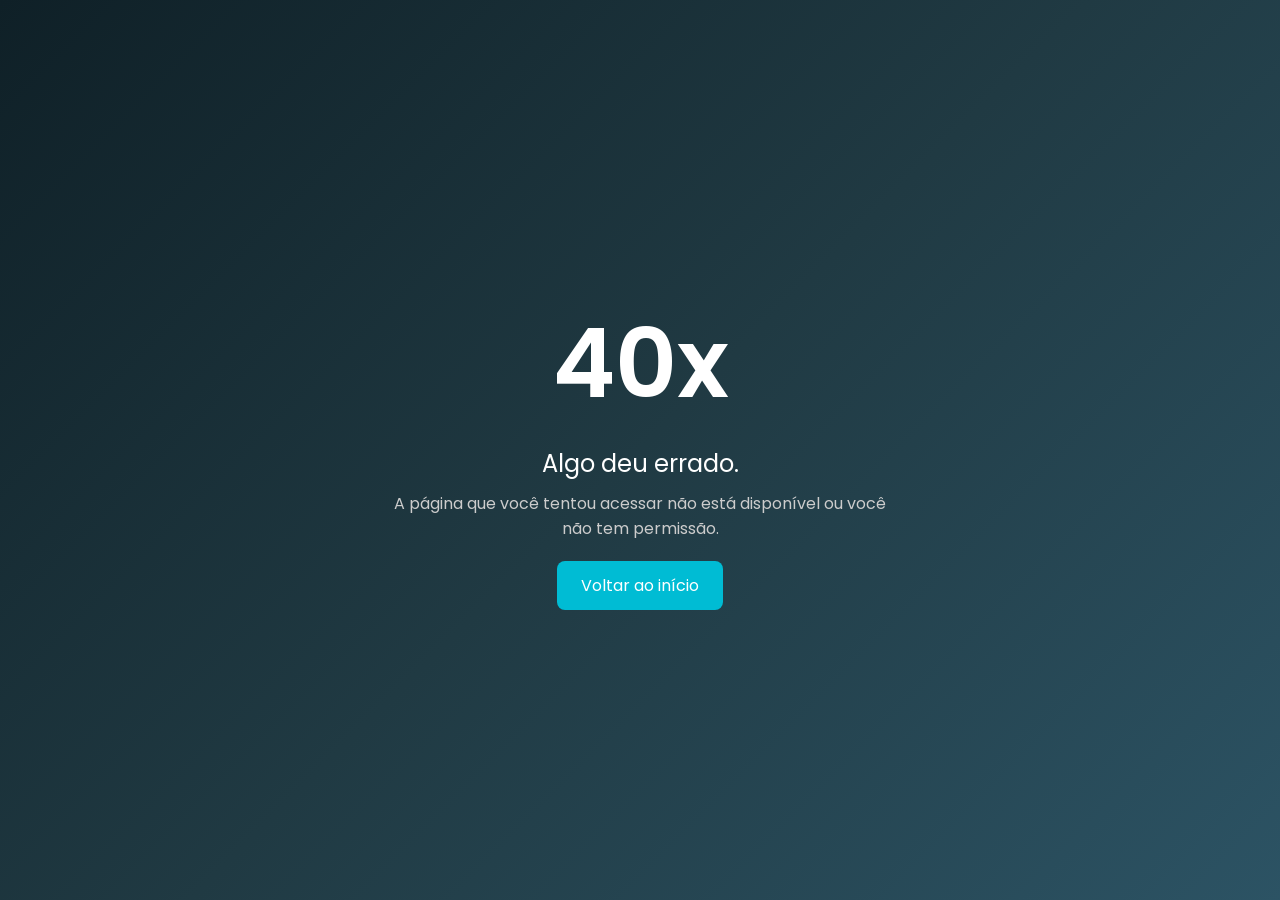
<file: web/error/error40x.html>
<!DOCTYPE html>
<html lang="pt-BR">
<head>
  <meta charset="UTF-8" />
  <meta name="viewport" content="width=device-width, initial-scale=1.0" />
  <title>Erro 40x</title>
  <link href="https://fonts.googleapis.com/css2?family=Poppins:wght@400;600&display=swap" rel="stylesheet">
  <style>
    * {
      margin: 0;
      padding: 0;
      box-sizing: border-box;
    }

    body {
      font-family: 'Poppins', sans-serif;
      background: linear-gradient(135deg, #0f2027, #203a43, #2c5364);
      color: #fff;
      height: 100vh;
      display: flex;
      justify-content: center;
      align-items: center;
      text-align: center;
      padding: 20px;
    }

    .container {
      max-width: 500px;
    }

    .error-code {
      font-size: 6rem;
      font-weight: 600;
      animation: pulse 1.5s infinite;
    }

    .message {
      font-size: 1.5rem;
      margin-top: 10px;
    }

    .subtext {
      margin-top: 10px;
      font-size: 1rem;
      color: #ccc;
    }

    a.button {
      display: inline-block;
      margin-top: 20px;
      padding: 12px 24px;
      background: #00bcd4;
      color: #fff;
      text-decoration: none;
      border-radius: 8px;
      transition: background 0.3s;
    }

    a.button:hover {
      background: #008c9e;
    }

    @keyframes pulse {
      0%, 100% {
        transform: scale(1);
      }
      50% {
        transform: scale(1.05);
      }
    }

    @media (max-width: 480px) {
      .error-code {
        font-size: 4rem;
      }
      .message {
        font-size: 1.2rem;
      }
    }
  </style>
</head>
<body>
<div class="container">
  <div class="error-code">40x</div>
  <div class="message">Algo deu errado.</div>
  <div class="subtext">A página que você tentou acessar não está disponível ou você não tem permissão.</div>
  <a class="button" href="/">Voltar ao início</a>
</div>
</body>
</html>
</file>
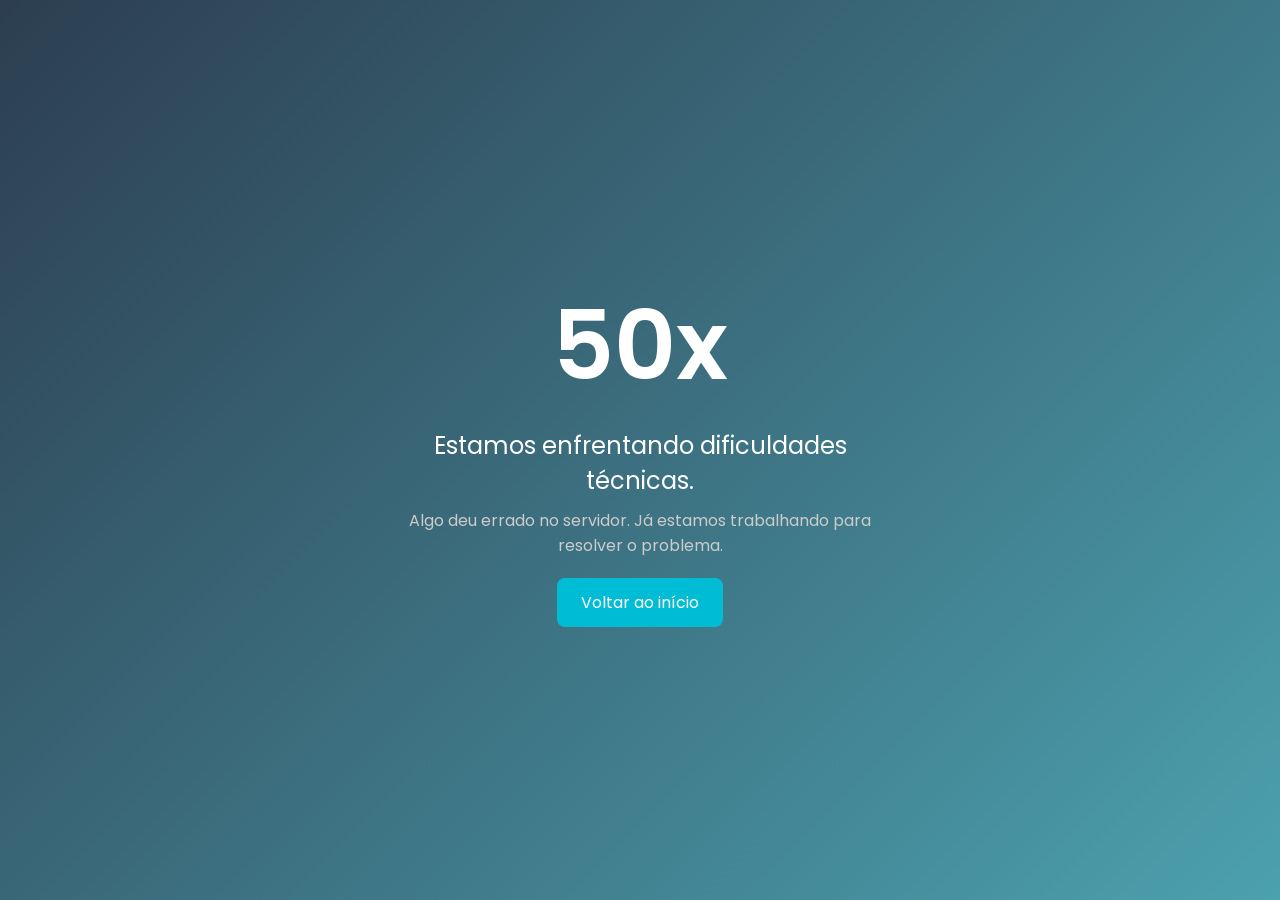
<file: web/error/error50x.html>
<!DOCTYPE html>
<html lang="pt-BR">
<head>
    <meta charset="UTF-8" />
    <meta name="viewport" content="width=device-width, initial-scale=1.0" />
    <title>Erro 50x</title>
    <link href="https://fonts.googleapis.com/css2?family=Poppins:wght@400;600&display=swap" rel="stylesheet">
    <style>
        * {
            margin: 0;
            padding: 0;
            box-sizing: border-box;
        }

        body {
            font-family: 'Poppins', sans-serif;
            background: linear-gradient(135deg, #2c3e50, #4ca1af);
            color: #fff;
            height: 100vh;
            display: flex;
            justify-content: center;
            align-items: center;
            text-align: center;
            padding: 20px;
        }

        .container {
            max-width: 500px;
        }

        .error-code {
            font-size: 6rem;
            font-weight: 600;
            animation: pulse 1.5s infinite;
        }

        .message {
            font-size: 1.5rem;
            margin-top: 10px;
        }

        .subtext {
            margin-top: 10px;
            font-size: 1rem;
            color: #ccc;
        }

        a.button {
            display: inline-block;
            margin-top: 20px;
            padding: 12px 24px;
            background: #00bcd4;
            color: #fff;
            text-decoration: none;
            border-radius: 8px;
            transition: background 0.3s;
        }

        a.button:hover {
            background: #008c9e;
        }

        @keyframes pulse {
            0%, 100% {
                transform: scale(1);
            }
            50% {
                transform: scale(1.05);
            }
        }

        @media (max-width: 480px) {
            .error-code {
                font-size: 4rem;
            }
            .message {
                font-size: 1.2rem;
            }
        }
    </style>
</head>
<body>
<div class="container">
    <div class="error-code">50x</div>
    <div class="message">Estamos enfrentando dificuldades técnicas.</div>
    <div class="subtext">Algo deu errado no servidor. Já estamos trabalhando para resolver o problema.</div>
    <a class="button" href="/">Voltar ao início</a>
</div>
</body>
</html>
</file>
